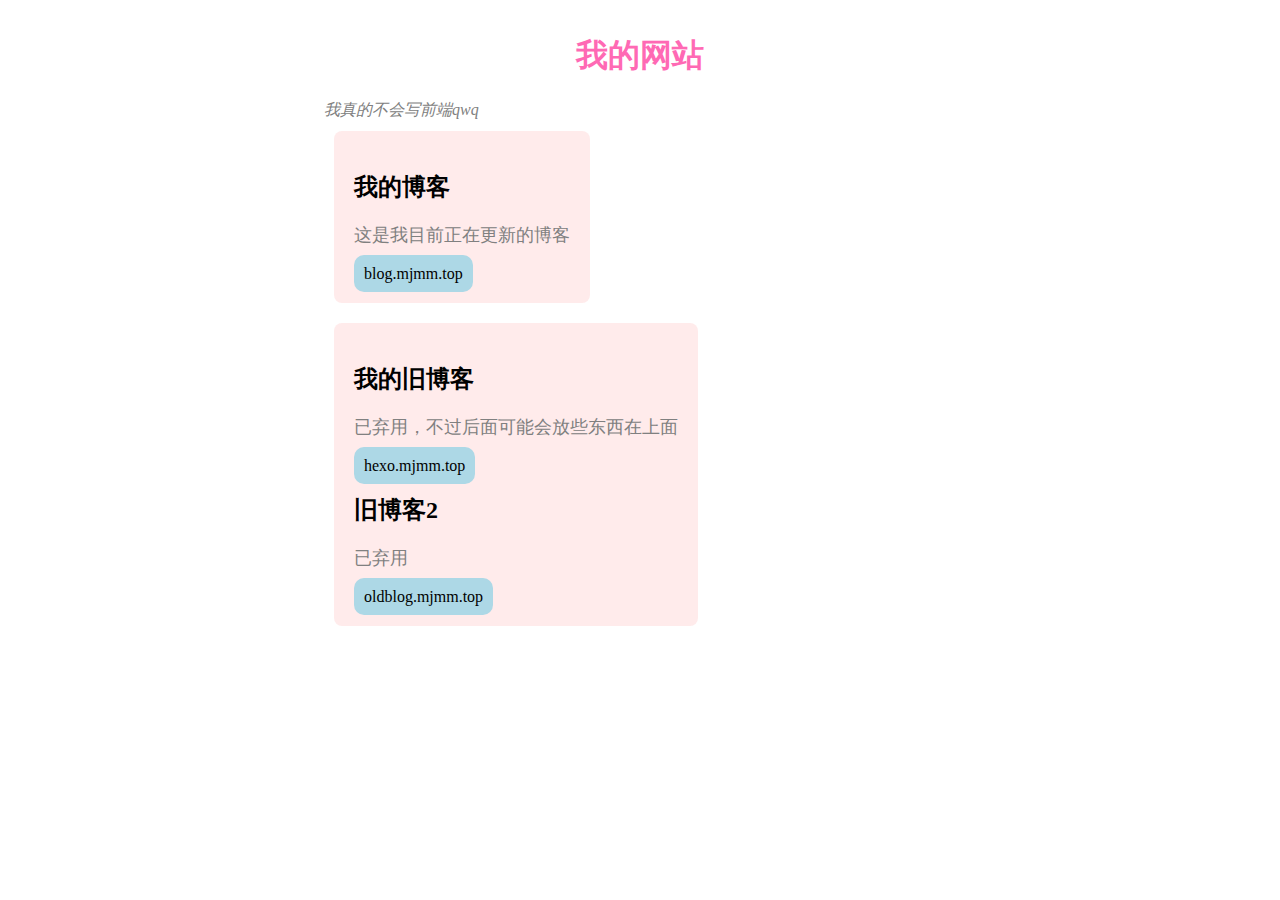
<file: index.html>
<!DOCTYPE html>
<html>
<head>
    <title>根域index测试2</title>
    <link rel="stylesheet" type="text/css" href="根域index_css.css">
</head>
<body>
    <div class="beijing">
        <h1>我的网站</h1>
        <em>我真的不会写前端qwq</em>
        <br>
        <div class="link">
            <h2>我的博客</h2>
            <p>这是我目前正在更新的博客</p>
            <a href="https://blog.mjmm.top" target="_blank">blog.mjmm.top</a>
        </div>
        <br>
        <div class="link">
            <h2>我的旧博客</h2>
            <p>已弃用，不过后面可能会放些东西在上面</p>
            <a href="https://hexo.mjmm.top" target="_blank">hexo.mjmm.top</a>
            <br>
            <h2>旧博客2</h2>
            <p>已弃用</p>
            <a href="https://oldblog.mjmm.top" target="_blank">oldblog.mjmm.top</a>
        </div>
    </div>
</body>
</html>
</file>
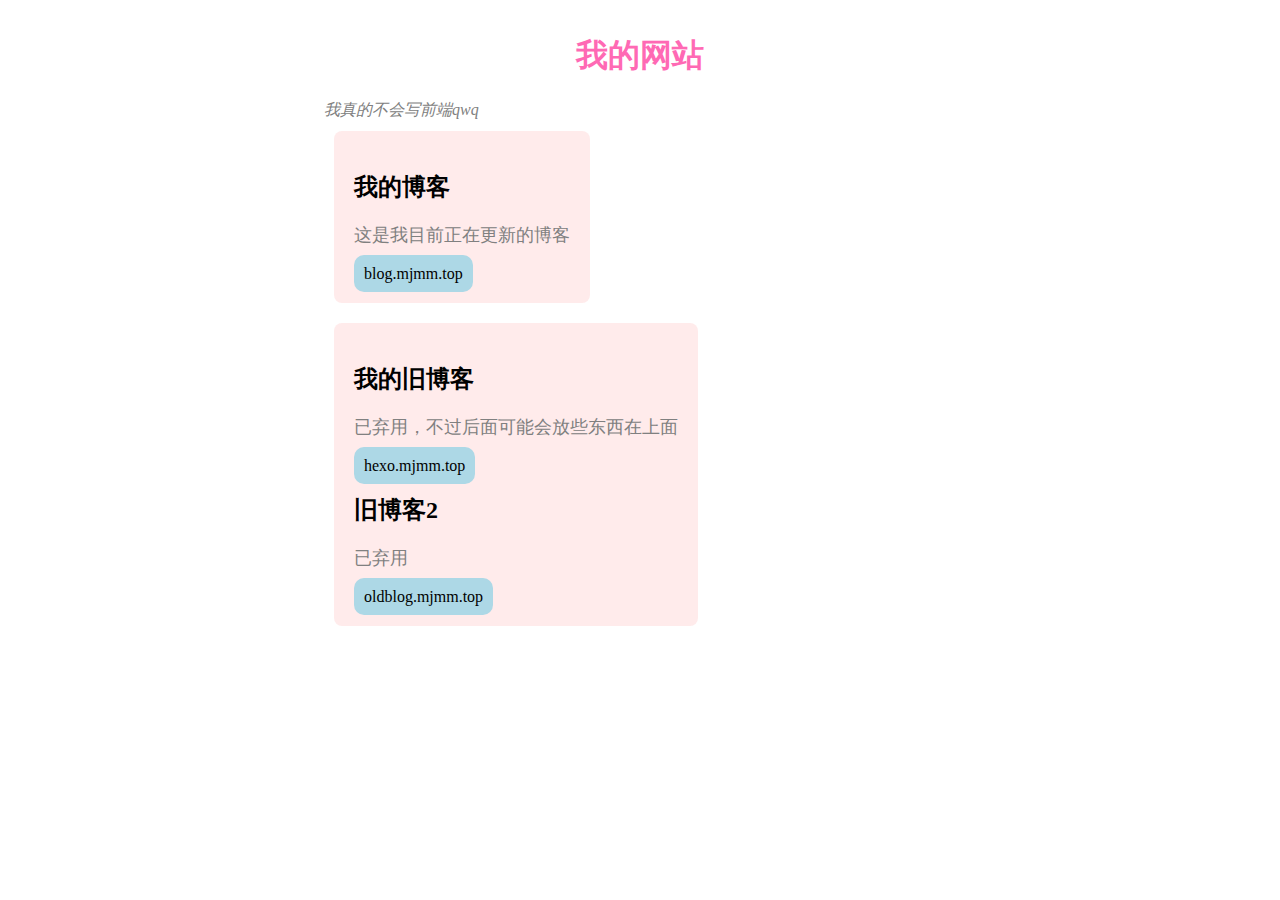
<file: 根域index测试2.html>
<!DOCTYPE html>
<html>
<head>
    <title>根域index测试2</title>
    <link rel="stylesheet" type="text/css" href="根域index_css.css">
</head>
<body>
    <div class="beijing">
        <h1>我的网站</h1>
        <em>我真的不会写前端qwq</em>
        <br>
        <div class="link">
            <h2>我的博客</h2>
            <p>这是我目前正在更新的博客</p>
            <a href="https://blog.mjmm.top" target="_blank">blog.mjmm.top</a>
        </div>
        <br>
        <div class="link">
            <h2>我的旧博客</h2>
            <p>已弃用，不过后面可能会放些东西在上面</p>
            <a href="https://hexo.mjmm.top" target="_blank">hexo.mjmm.top</a>
            <br>
            <h2>旧博客2</h2>
            <p>已弃用</p>
            <a href="https://oldblog.mjmm.top" target="_blank">oldblog.mjmm.top</a>
        </div>
    </div>
</body>
</html>
</file>
<file: 根域index_css.css>
body {
    animation-name: body-background-color;
    animation-duration: 20s;
    animation-iteration-count: infinite;
    animation-timing-function: linear;
}

.beijing {
    background-color: rgba(255, 255, 255, 0.5);
    width: 50%;
    height: 50%;
    padding: 5px 5px;
    margin: auto;
    border-radius: 10px;
}

@keyframes body-background-color {
    0% {background-color:  rgb(255, 215, 215);}
    50% {background-color: rgb(70, 150, 255);}
    100% {background-color:  rgb(255, 215, 215);}
}

p {
    font-size: large;
    color: gray;
}

h1 {
    color: hotpink;
    text-align: center;
}

a {
    background-color: lightblue;
    border-radius: 10px;
    transition: 0.5s;
    padding: 10px;
    text-decoration: none;
    font-weight: 300;
    color: black;
}

a:hover {
    background-color: lightpink;
}

.link {
    background-color:  rgba(255, 215, 215, 0.5);
    display: inline-block;
    border-radius: 8px;
    padding: 20px;
    margin: 10px;
}

em {
    color: gray;
    text-align: center;
}
</file>
